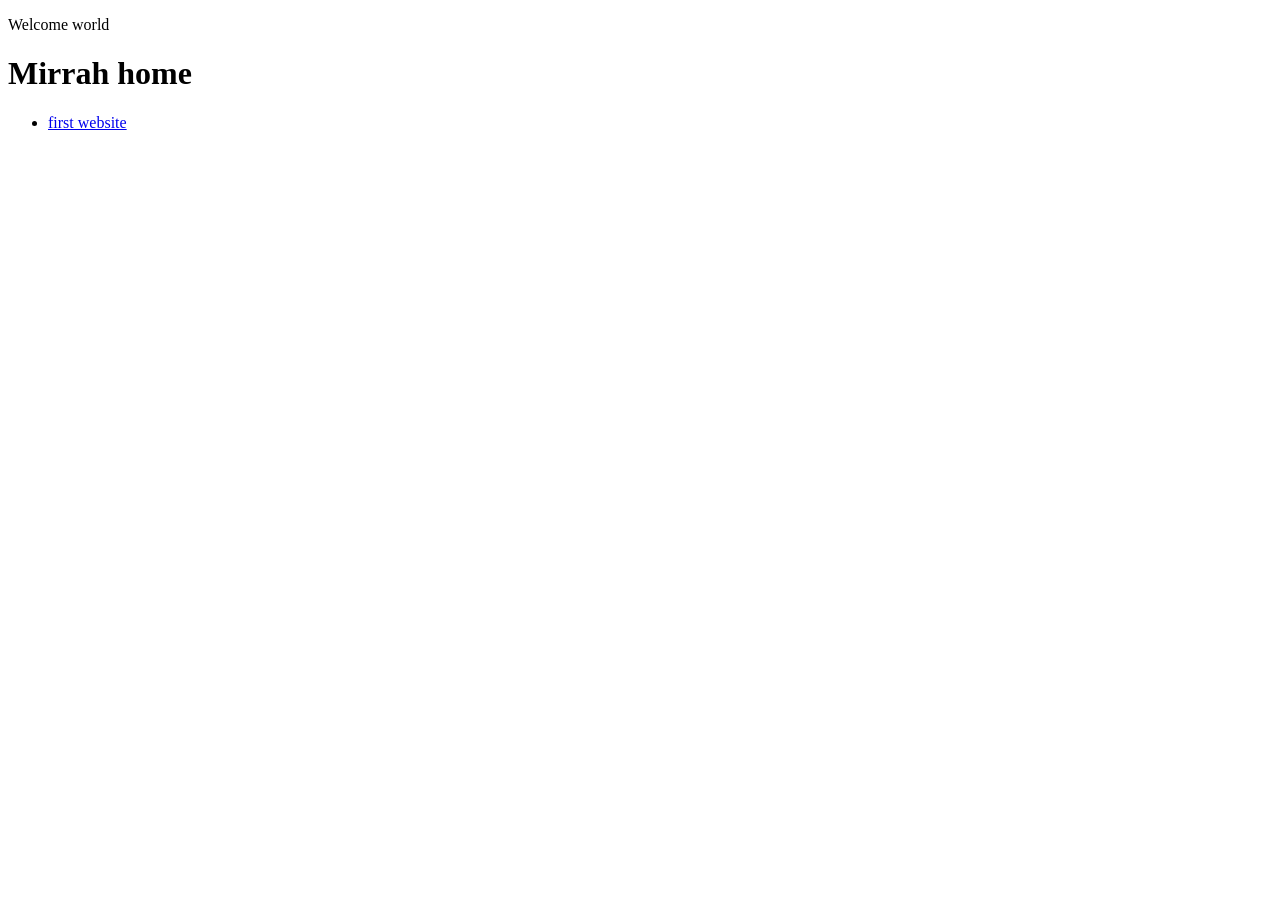
<file: index.html>
<!DOCTYPE html>
<html>

<head>
    <title>The dragons den</title>
</head>

<body>
    <p>Welcome world</p>
    <h1>Mirrah home</h1>
    <ul>
        <li>
            <a href="new:website:webdesign/index.html">first website</a>
        </li>
        <a href="Passion:Project/index.html" </a></a>
        </li>
    </ul>


</body>

</html>
</file>
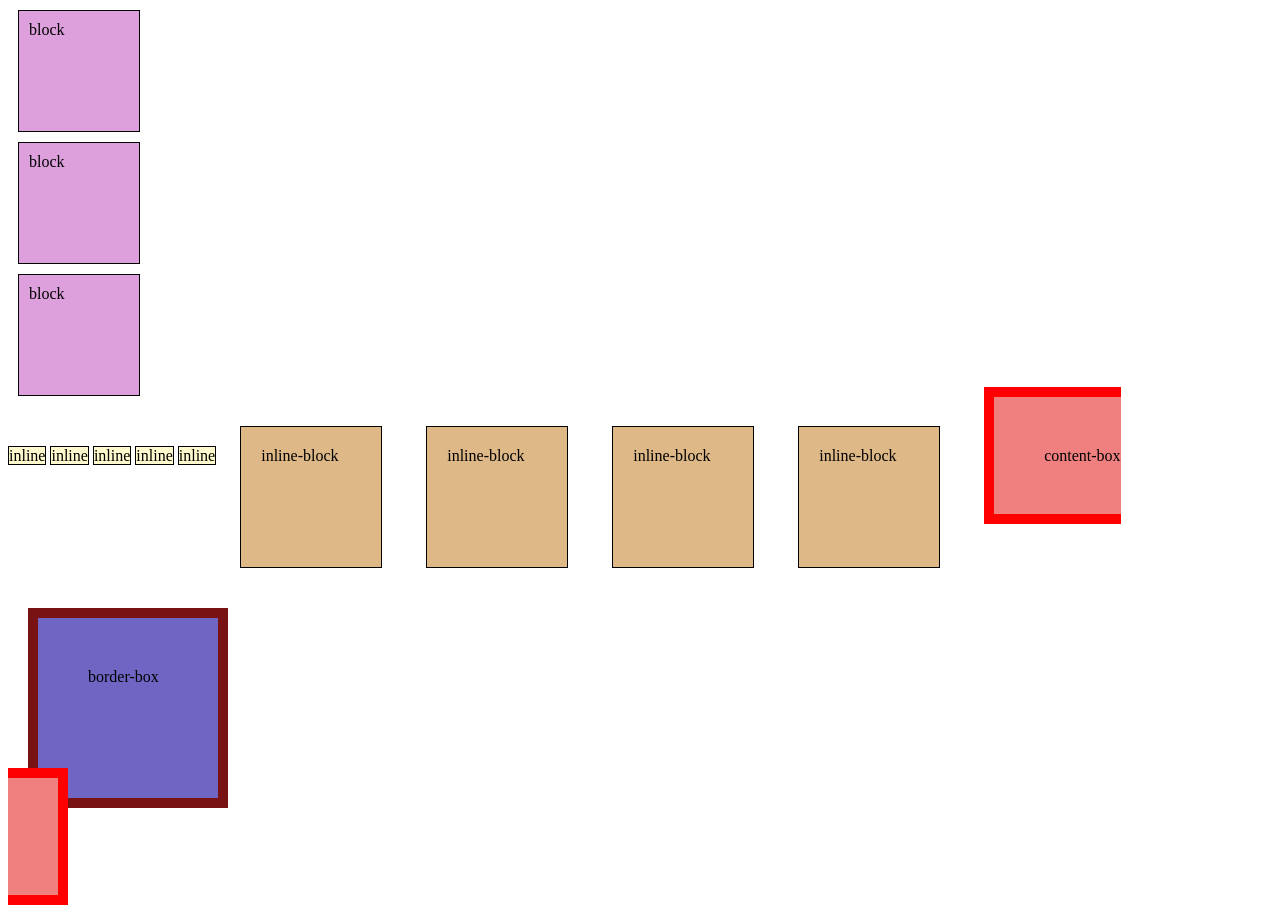
<file: Box-Model/index.html>
<!DOCTYPE html>
<html>

<head>

    <meta charset="UTF-8">
    <meta name="viewport" content="width=device-width, initial-scale=1.0">
    <title>box model</title>
    <link rel="stylesheet" href="main.css">
</head>

<body>
    <!-- block elements will take up 100% of the width of their container and will stack vertically on top of one another-->
    <div class="block">block</div>
    <div class="block">block</div>
    <div class="block">block</div>
    <!-- incline elements only take up as much space as their content requires and will nest horizontally next to one another if their is space to do so-->

    <span class="inline">inline</span>
    <span class="inline">inline</span>
    <span class="inline">inline</span>
    <span class="inline">inline</span>
    <span class="inline">inline</span>

    <span class="inline-block">inline-block</span>
    <span class="inline-block">inline-block</span>
    <span class="inline-block">inline-block</span>
    <span class="inline-block">inline-block</span>

    <div= class="content-box">content-box</div>

        <div class="border-box">border-box</div>
</body>

</html>
</file>
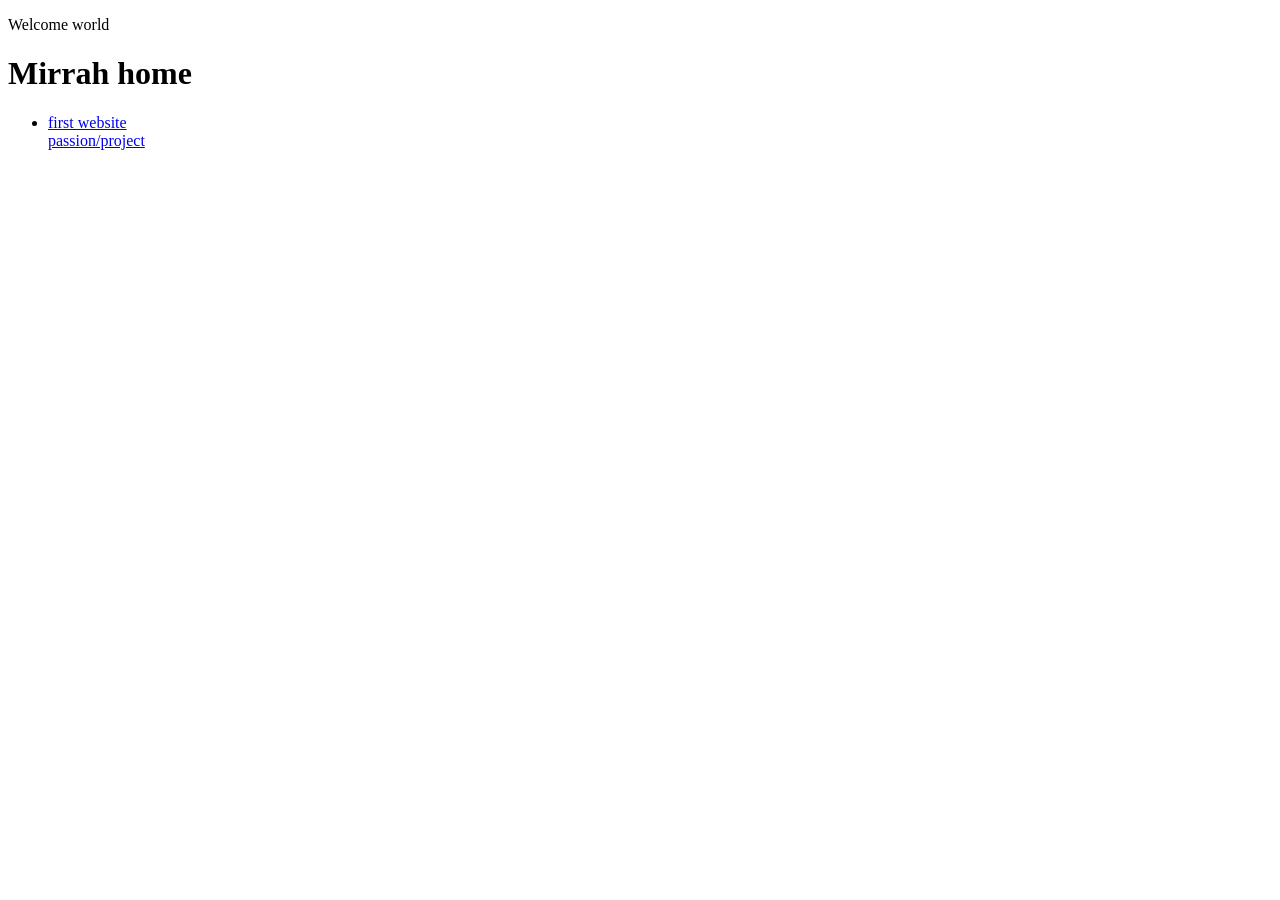
<file: index.html:Homepage/index.html>
<!DOCTYPE html>
<html>

<head>
    <title>The dragons den</title>
</head>

<body>
    <p>Welcome world</p>
    <h1>Mirrah home</h1>
    <ul>
        <li>
            <a href="new:website:webdesign/index.html">first website</a>
        </li>
        <a href="Passion/Project/index.html">passion/project</a>


    </ul>


</body>

</html>
</file>
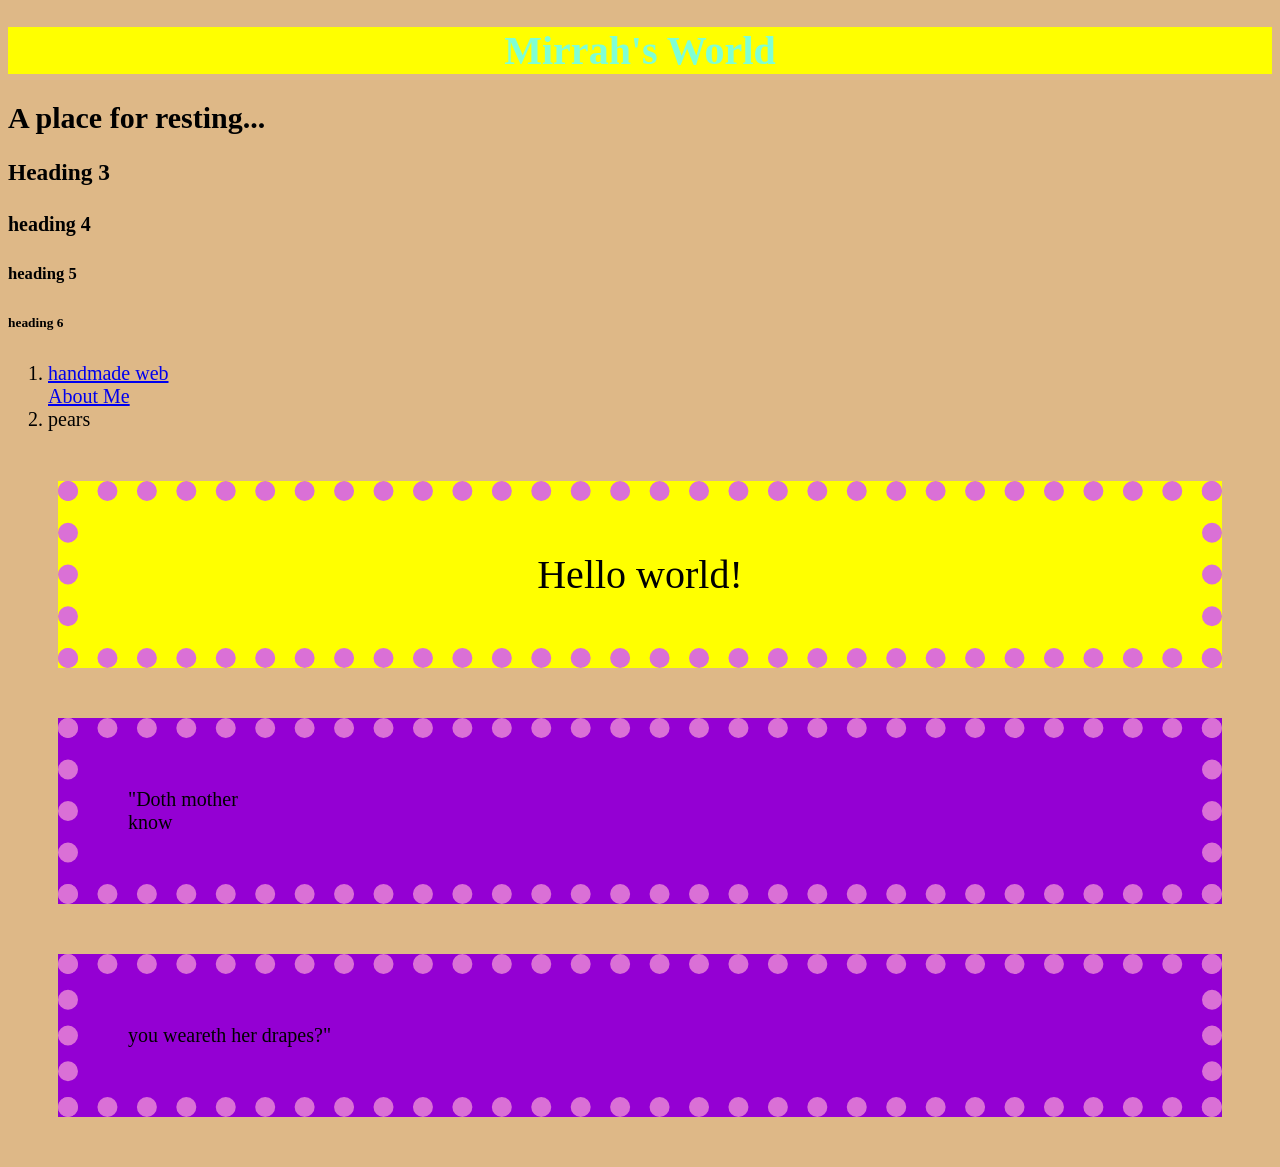
<file: new:website:webdesign/index.html>
<!doctype html>
<html>


<head>
    <title>First website</title>
    <link rel="stylesheet" href="main.css">
</head>

<body>
    <h1 class="banner">Mirrah's World</h1>
    <h2>A place for resting...</h2>
    <h3>Heading 3</h3>
    <h4>heading 4</h4>
    <h5>heading 5</h5>
    <h6>heading 6</h6>
    <ol>
        <li><a href="https://handmade-web.net/fall26/index.html">handmade web</a></li>


        <a href="about.html">About Me</a>
        <li>pears</li>
    </ol>
    <p class="banner">Hello world!</p>
    <p>"Doth mother <br> know</p>
    <p>you weareth her drapes?"</p>

    <img src="Spiderman.png" width="100>"
</file>
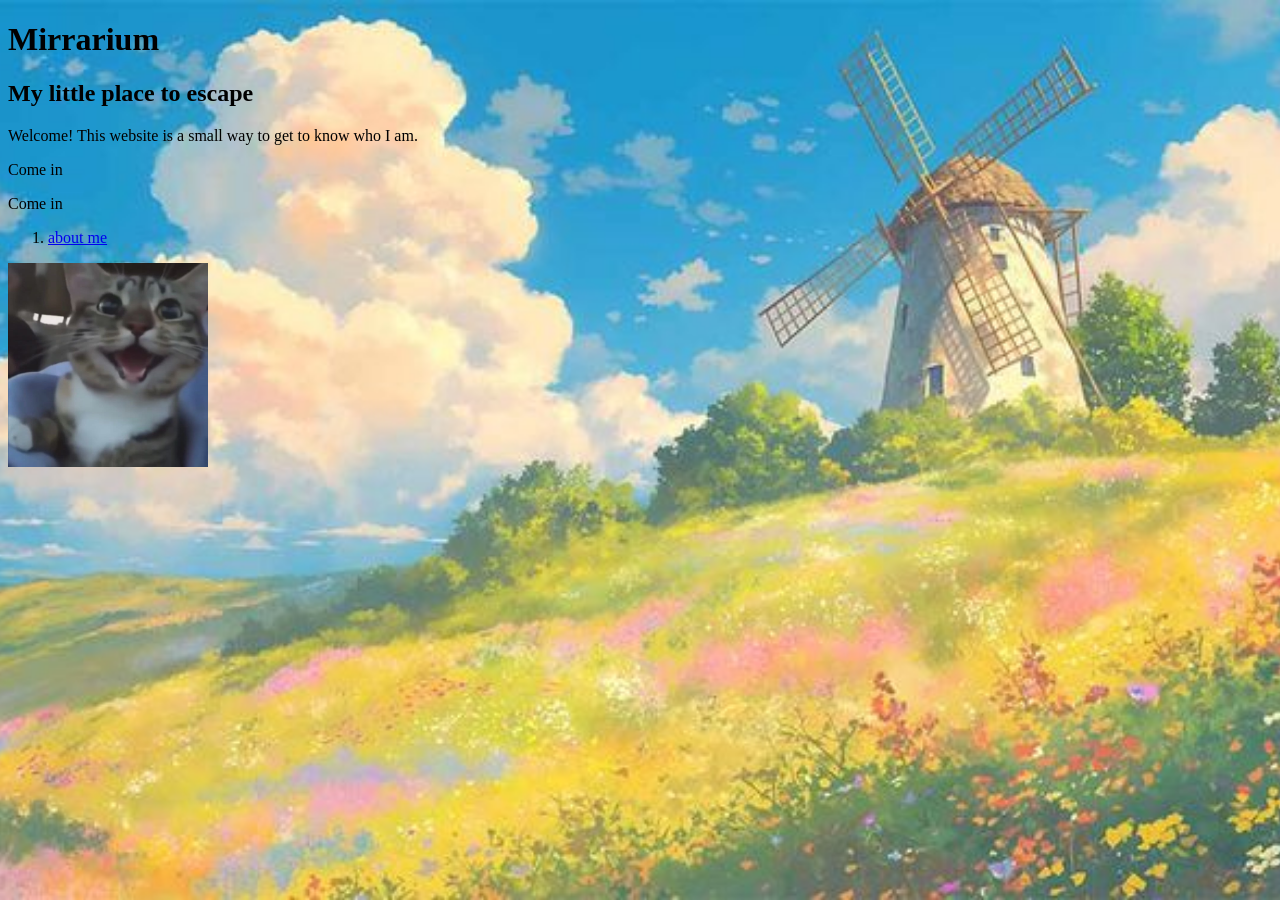
<file: Passion:Project/index.html>
<!doctype html>
<html>

<head>
    <title>passion project</title>
    <link rel="stylesheet" href="main.css">
</head>

<body>
    <h1>Mirrarium</h1>
    <h2>My little place to escape</h2>
    <p>Welcome! This website is a small way to get to know who I am.
    <p>Come in
    <p>Come in</p>

    <ol>
        <li>
            <a href="about me.html">about me</a>
        </li>
    </ol>
    <img src="cat.jpg" width="200">
</body>

</html>
</file>
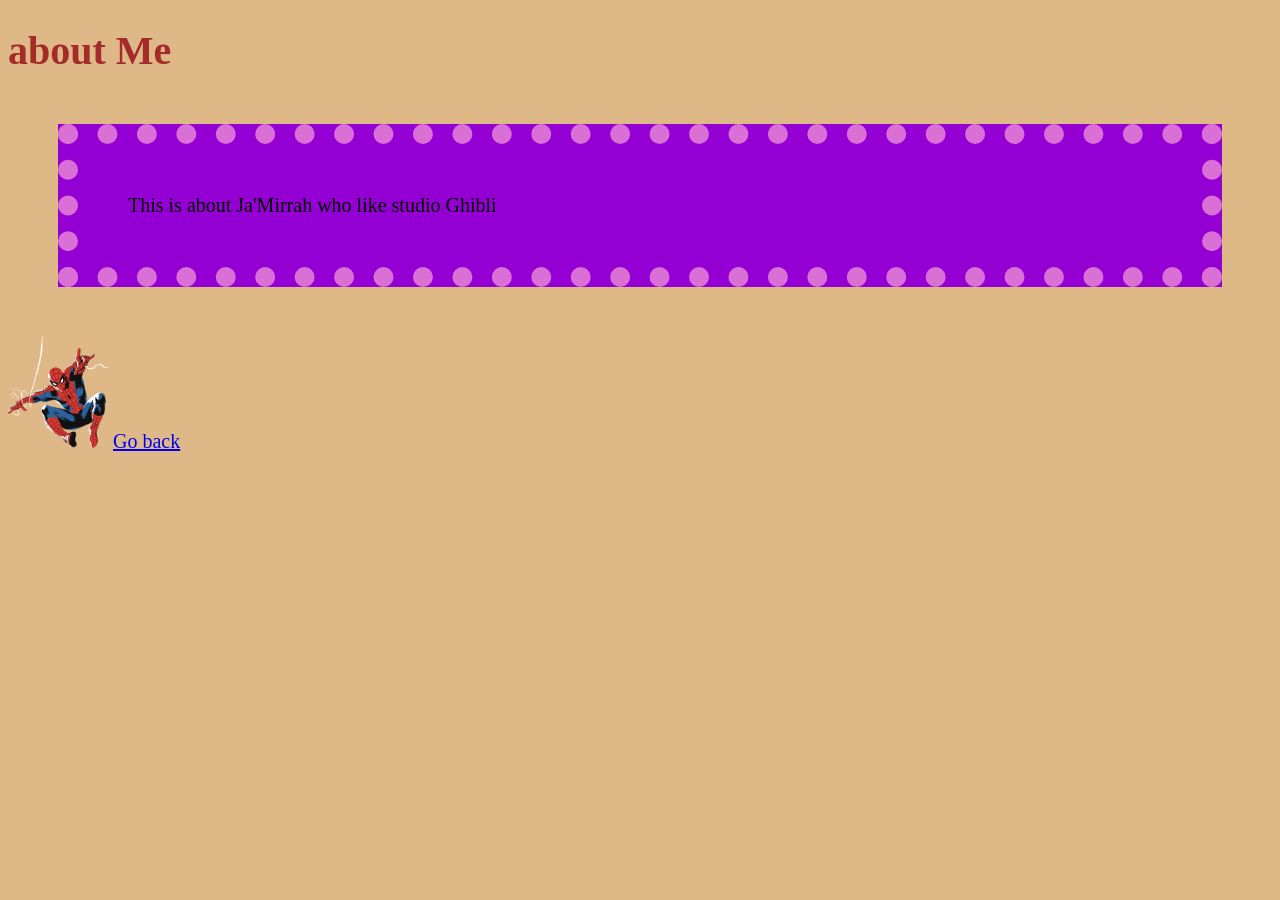
<file: new:website:webdesign/about.html>
<!doctype html>
<html>

<head>
    <title>about me</title>
    <link rel="stylesheet" href="main.css">
    <style>
        h1 {
            color: aquamarine;
        }
    </style>
</head>

<body>
    <h1 style=color:brown>about Me</h1>
    <p>This is about Ja'Mirrah who like studio Ghibli</p>
    <img src="Spiderman.png" width="100">
    <a href="index.html">Go back</a>
</body>

</html>
</file>
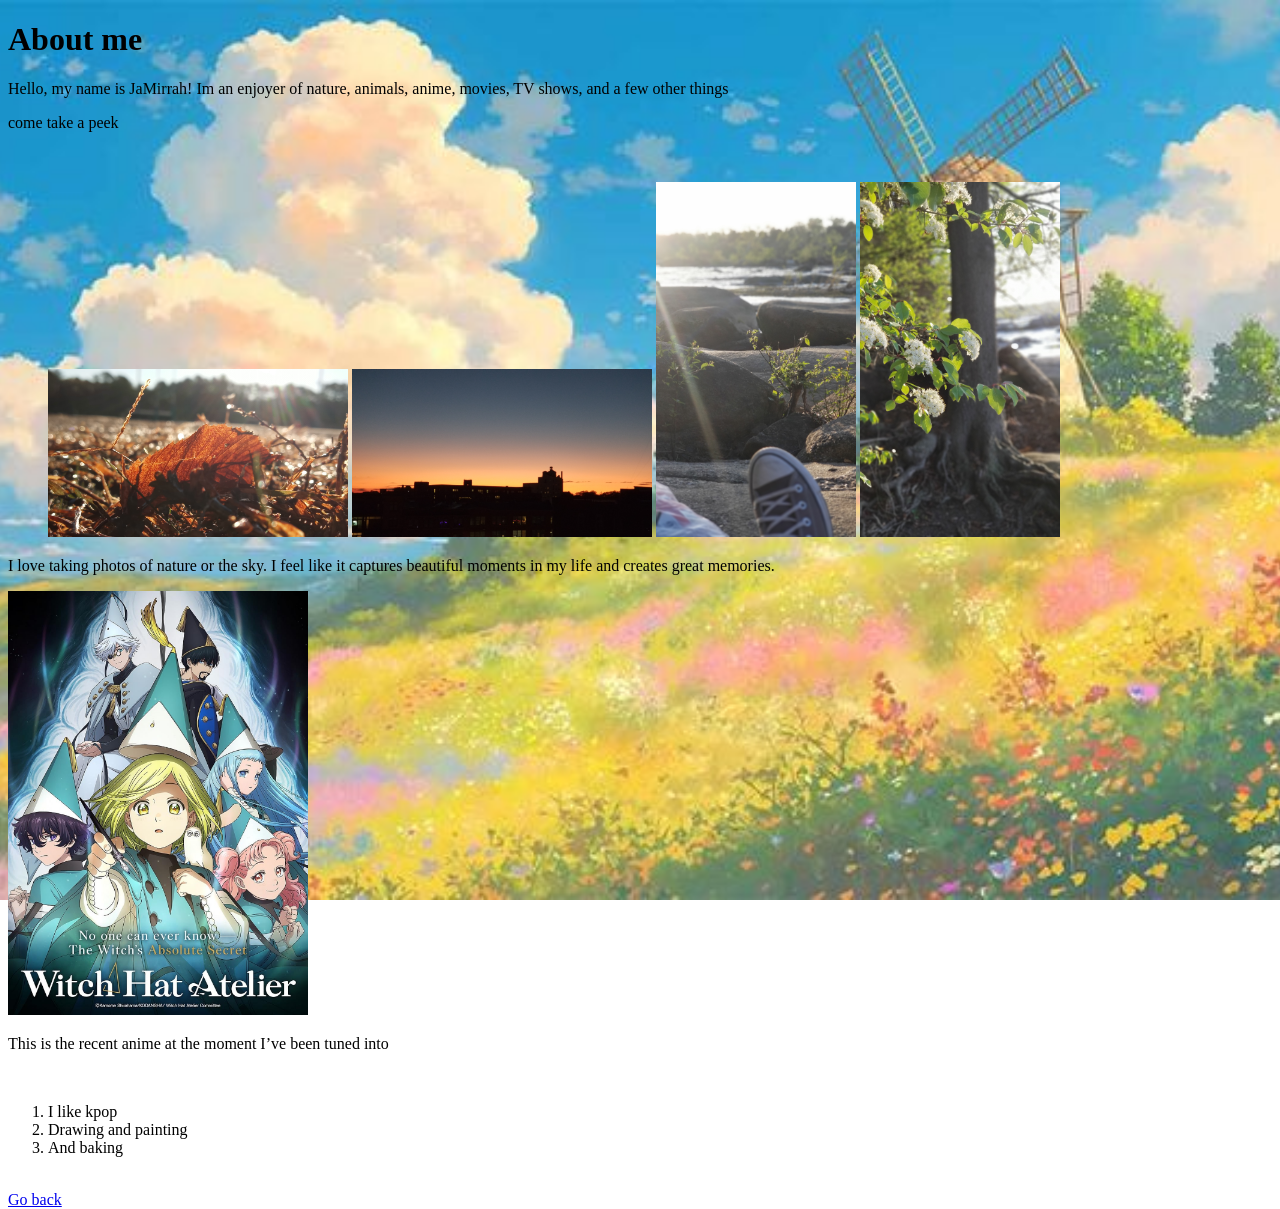
<file: Passion:Project/about me.html>
<!doctype html>
<html>

<head>
    <title> About Me</title>
    <link rel="stylesheet" href="main.css">
</head>

<body>
    <h1> About me</h1>
    <p>Hello, my name is JaMirrah! Im an enjoyer of nature, animals, anime, movies, TV shows, and a few other things</p>
    <p>come take a peek
    <p><br>

    <ol>
        <img src="out5.jpg" width="300">
        <img src="out1.jpg" width="300">
        <img src="out2.jpg" width="200">
        <img src="out3.jpg" width="200">
    </ol>
    <p>I love taking photos of nature or the sky. I feel like it captures beautiful moments in my life and creates great
        memories.</p>


    <img src="Witch.jpg" width="300">
    <p>This is the recent anime at the moment I’ve been tuned into</p>
    <br>

    <ol>
        <li>I like kpop</li>
        <li> Drawing and painting</li>
        <li>And baking
    </ol>


    <br> <a href="../index.html">Go back</a>
</body>

</html>
</file>
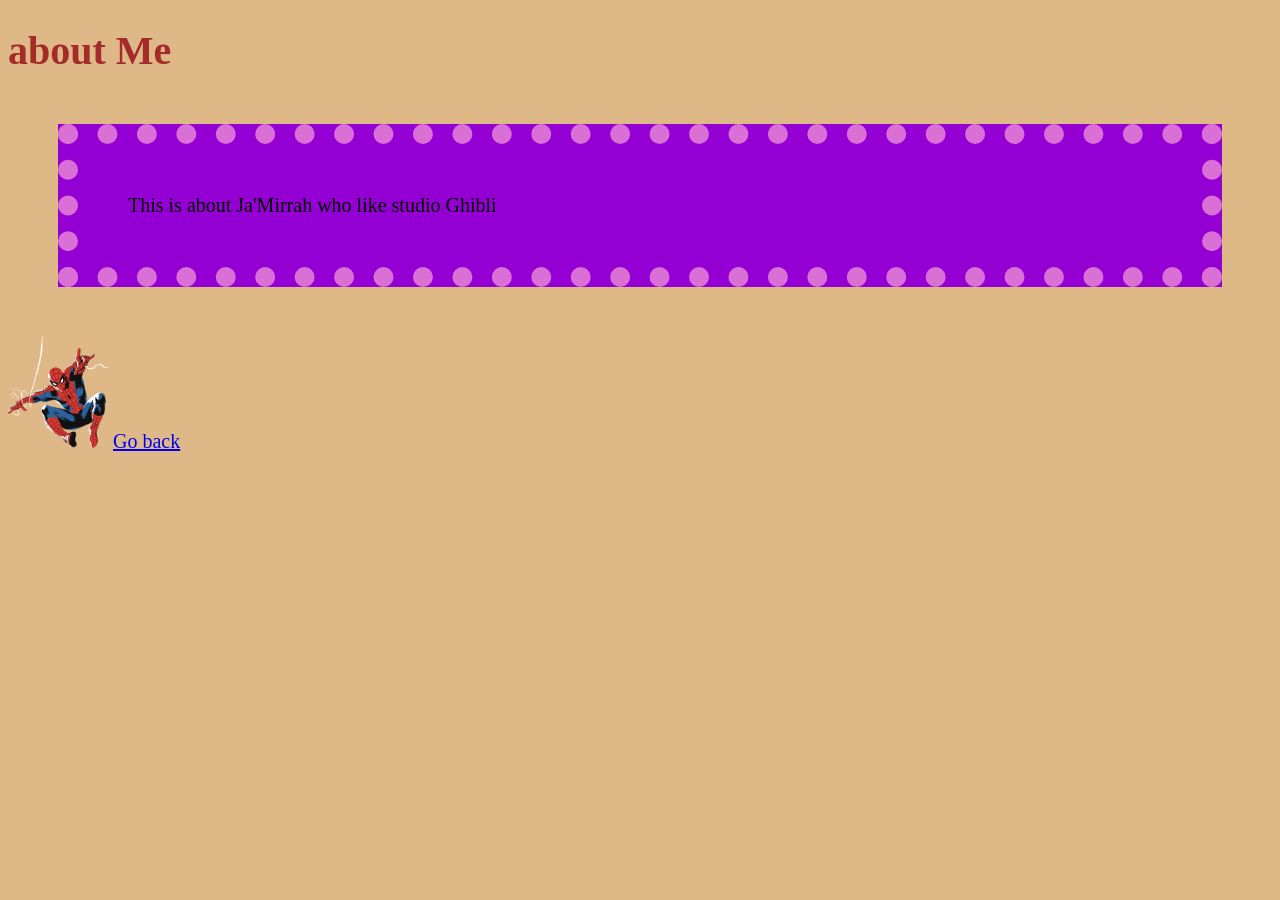
<file: new:website:webdesign/pages/about.html>
<!doctype html>
<html>

<head>
    <title>about me</title>
    <link rel="stylesheet" href="../assets/main.css">
    <style>
        h1 {
            color: aquamarine;
        }
    </style>
</head>

<body>
    <h1 style=color:brown>about Me</h1>
    <p>This is about Ja'Mirrah who like studio Ghibli</p>
    <img src="../assets/Spiderman.png" width="100">
    <a href="../index.html">Go back</a>
</body>

</html>
</file>
<file: Box-Model/main.css>
img {
    max-width: 100%;
}

.block {
    background-color: plum;
    border: 1px solid;
    padding: 10px;
    margin: 10px;
    width: 100px;
    height: 100px;
}

.inline {
    background-color: lemonchiffon;
    border: 1px solid;

    /* margin, padding, width, and height work inconsistently on incline elements and should be avoided when possible */
}

/* inline-block combines the quality of both block and inline, allowing us to add width, height, padding and margin to inline elements*/

.inline-block {
    background-color: burlywood;
    border: 1px solid;
    display: inline-block;
    margin: 20px;
    padding: 20px;
    width: 100px;
    height: 100px;
}

.content-box {
    background-color: lightcoral;
    width: 200px;
    height: 200px;
    padding: 50px;
    border: 10px solid red;
    margin: 20px;
}

.border-box {
    background-color: rgb(111, 102, 195);
    width: 200px;
    height: 200px;
    padding: 50px;
    border: 10px solid rgb(121, 19, 19);
    margin: 20px;
    box-sizing: border-box;
}
</file>
<file: new:website:webdesign/main.css>
body {
        background-color: burlywood;
        font-size: 20px;
    }

    p {
        background-color: darkviolet;
        border-width: 20px;
        border-style: solid;
        border-color: blue;
        border: 20px dotted orchid;
        /* Margin will create external space around our element*/
        margin: 50px;

        /* padding is the internal spacing for our elements */
        padding: 50px;

    }

    h1 {
        color: aquamarine;

    }

    /* in CSS classes are denoted by a . in front of their class name*/
    .banner {
        background-color: yellow;
        font-size: 40px;
        text-align: center;
    }
</file>
<file: Passion:Project/main.css>
html {

    background: url(Studio.jpg)no-repeat center;
    background-attachment: fixed;
    background-size: cover;
    height: 100vh;
    margin: 0;
}
</file>
<file: new:website:webdesign/assets/main.css>
body {
        background-color: burlywood;
        font-size: 20px;
    }

    p {
        background-color: darkviolet;
        border-width: 20px;
        border-style: solid;
        border-color: blue;
        border: 20px dotted orchid;
        /* Margin will create external space around our element*/
        margin: 50px;

        /* padding is the internal spacing for our elements */
        padding: 50px;

    }

    h1 {
        color: aquamarine;

    }

    /* in CSS classes are denoted by a . in front of their class name*/
    .banner {
        background-color: yellow;
        font-size: 40px;
        text-align: center;
    }
</file>
